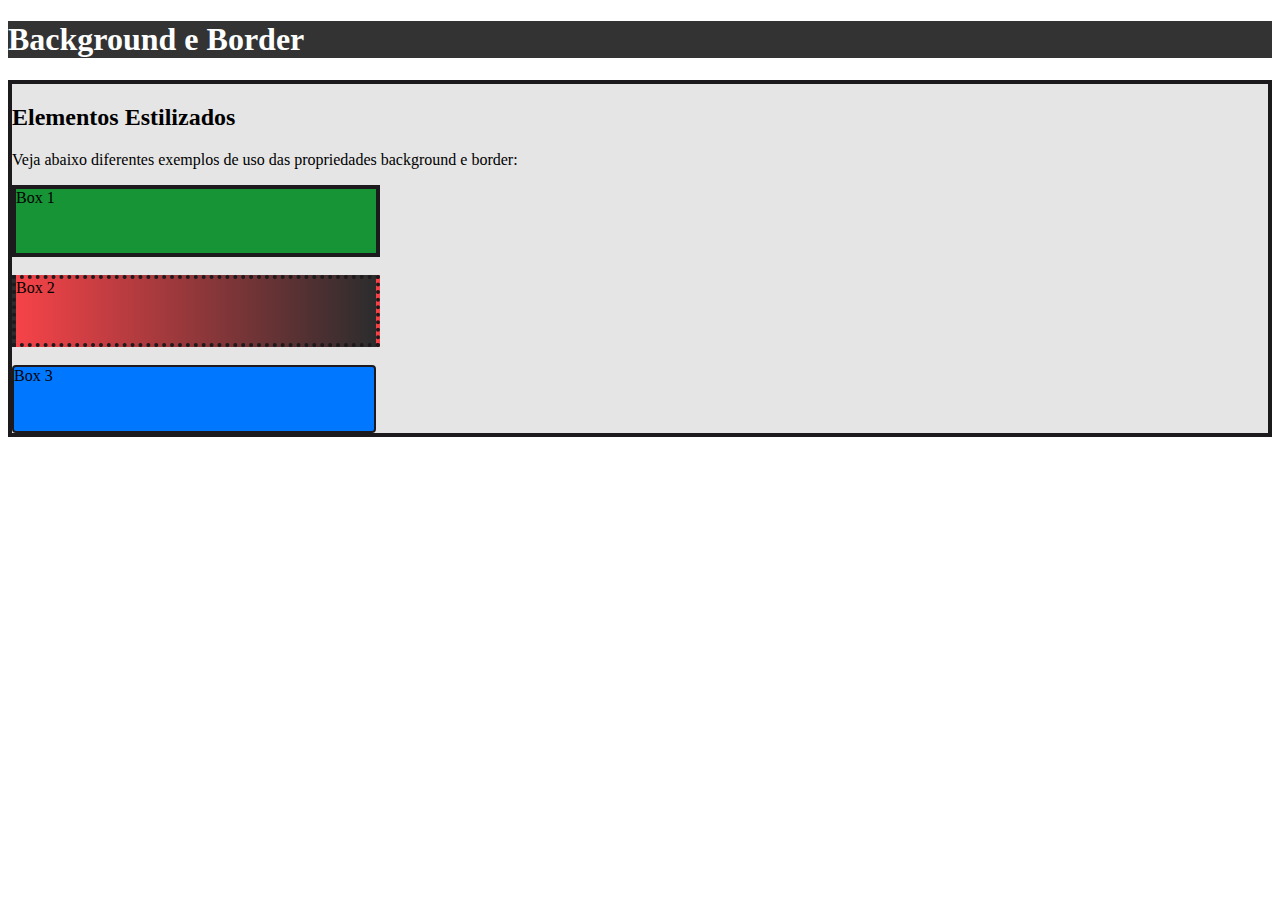
<file: backgoud/index.html>
<!DOCTYPE html>
<html lang="en">
<head>
    <meta charset="UTF-8">
    <meta name="viewport" content="width=device-width, initial-scale=1.0">
    <title>Document</title>
    <link rel="stylesheet" href="style.css">
</head>
<body>
    <header>
        <h1>Background e Border</h1>
    </header>

    <main>
        <h2>Elementos Estilizados</h2>
        <p>Veja abaixo diferentes exemplos de uso das propriedades background e border:</p>

        <section>
            <div class="box box1">Box 1</div>
            <br>
            <div class="box box2">Box 2</div>
            <br>
            <div class="box box3">Box 3</div>
        </section>
    </main>
</body>
</html>
</file>
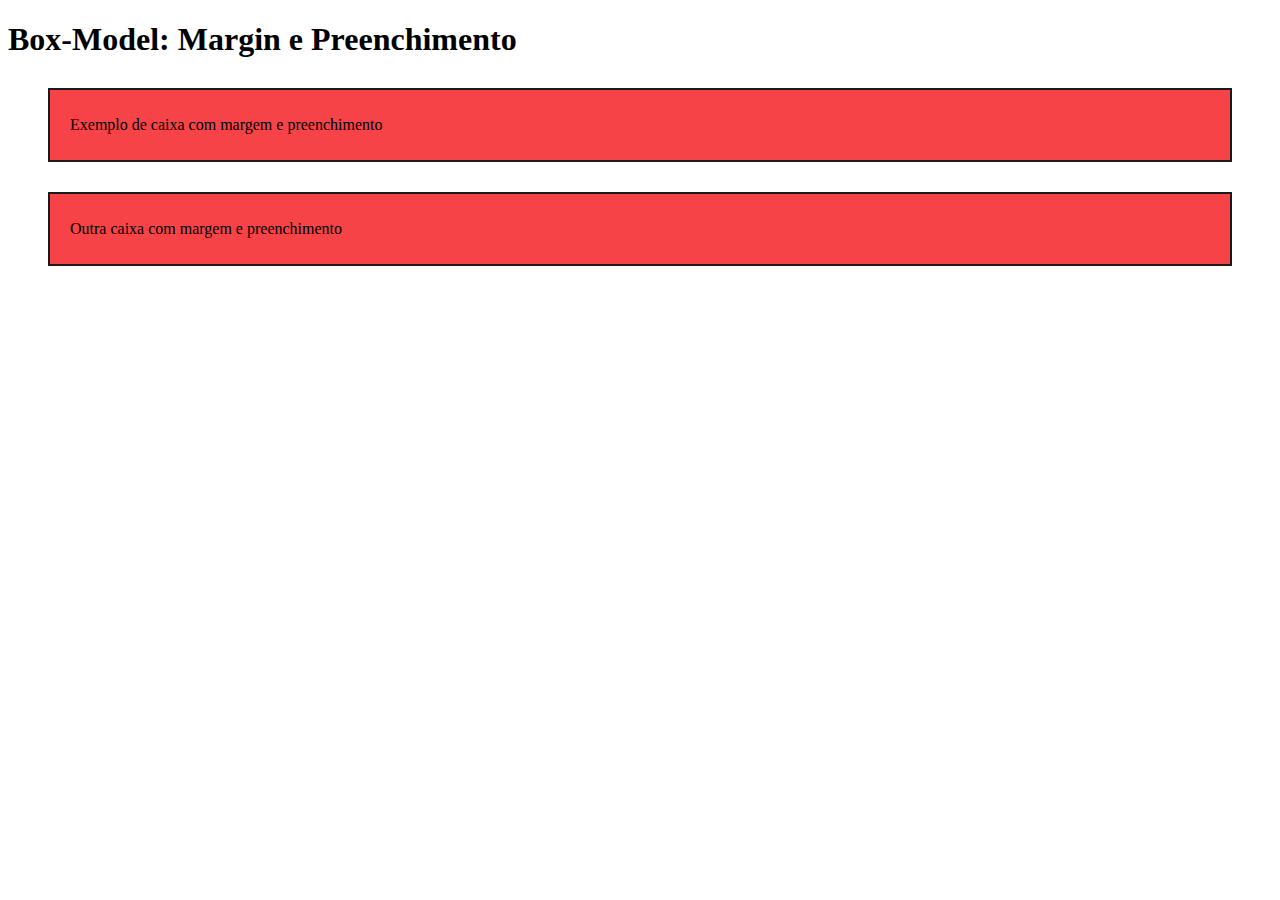
<file: box-model/index.html>
<!DOCTYPE html>
<html lang="pt-br">
<head>
    <meta charset="UTF-8">
    <meta name="viewport" content="width=device-width, initial-scale=1.0">
    <title>Document</title>
    <link rel="stylesheet" href="style.css">
</head>
<body>
    <h1>Box-Model: Margin e Preenchimento</h1>

    <div class="box box1">
        <p>Exemplo de caixa com margem e preenchimento</p>
    </div>

    <div class="box box2">
        <p>Outra caixa com margem e preenchimento</p>
    </div>
</body>
</html>
</file>
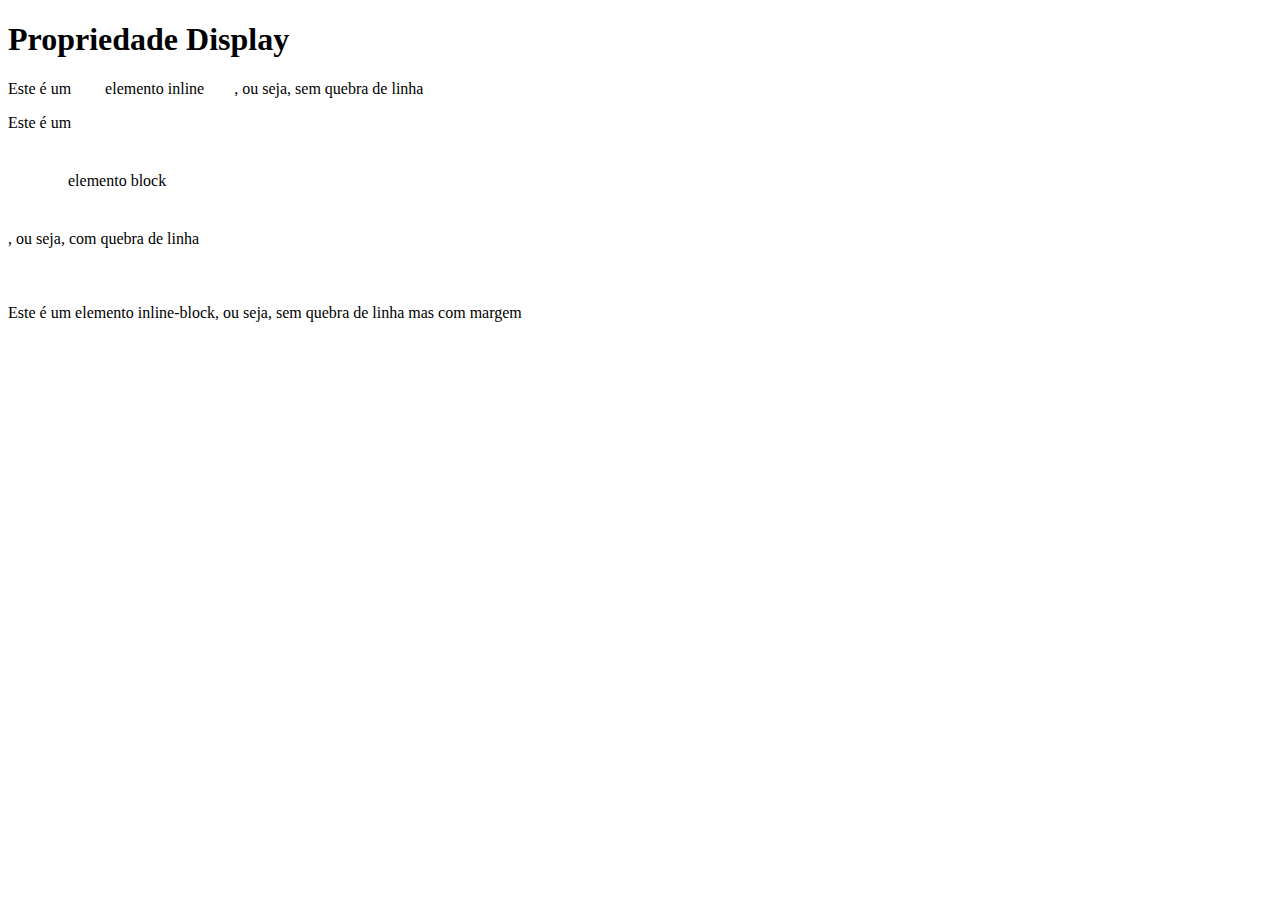
<file: displayy/index.html>
<!DOCTYPE html>
<html lang="pt-br">
<head>
    <meta charset="UTF-8">
    <meta name="viewport" content="width=device-width, initial-scale=1.0">
    <title>Document</title>
    <link rel="stylesheet" href="style.css">
</head>
<body>
       <main>
        <h1>Propriedade Display</h1>

        <p>Este é um <span class="inline">elemento inline</span>, ou seja, sem quebra de linha</p>
        <p>Este é um <span class="block">elemento block</span>, ou seja, com quebra de linha</p>
        <p>Este é um <span class="inline-block">elemento inline-block</span>, ou seja, sem quebra de linha mas com margem</p>
    </main>
</body>
</html>
</file>
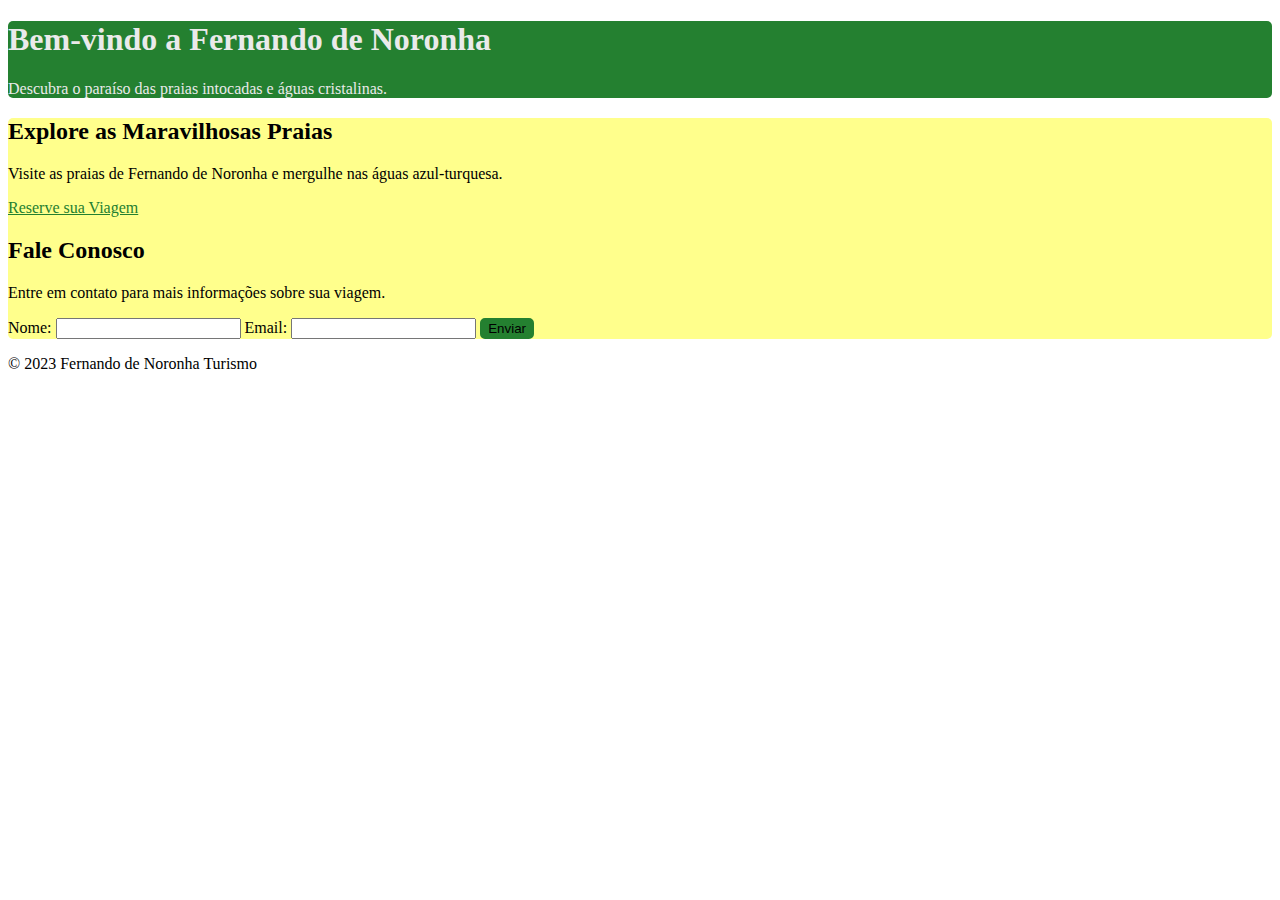
<file: exercicio-1/index.html>
<!DOCTYPE html>
<html lang="en">
<head>
    <meta charset="UTF-8">
    <meta name="viewport" content="width=device-width, initial-scale=1.0">
    <title>Document</title>
    <link rel="stylesheet" href="style.css">
</head>
<body>
    <header>
        <h1>Bem-vindo a Fernando de Noronha</h1>
        <p>Descubra o paraíso das praias intocadas e águas cristalinas.</p>
    </header>

    <main>
        <section>
            <h2>Explore as Maravilhosas Praias</h2>
            <p>Visite as praias de Fernando de Noronha e mergulhe nas águas azul-turquesa.</p>
            <a href="#contact">Reserve sua Viagem</a>
        </section>

        <section id="contact">
            <h2>Fale Conosco</h2>
            <p>Entre em contato para mais informações sobre sua viagem.</p>
            <form>
                <label for="name">Nome:</label>
                <input type="text" id="name" name="name" required>
                <label for="email">Email:</label>
                <input type="email" id="email" name="email" required>
                <button type="submit">Enviar</button>
            </form>
        </section>
    </main>

    <footer>
        <p>© 2023 Fernando de Noronha Turismo</p>
    </footer>
</body>
</html>
</file>
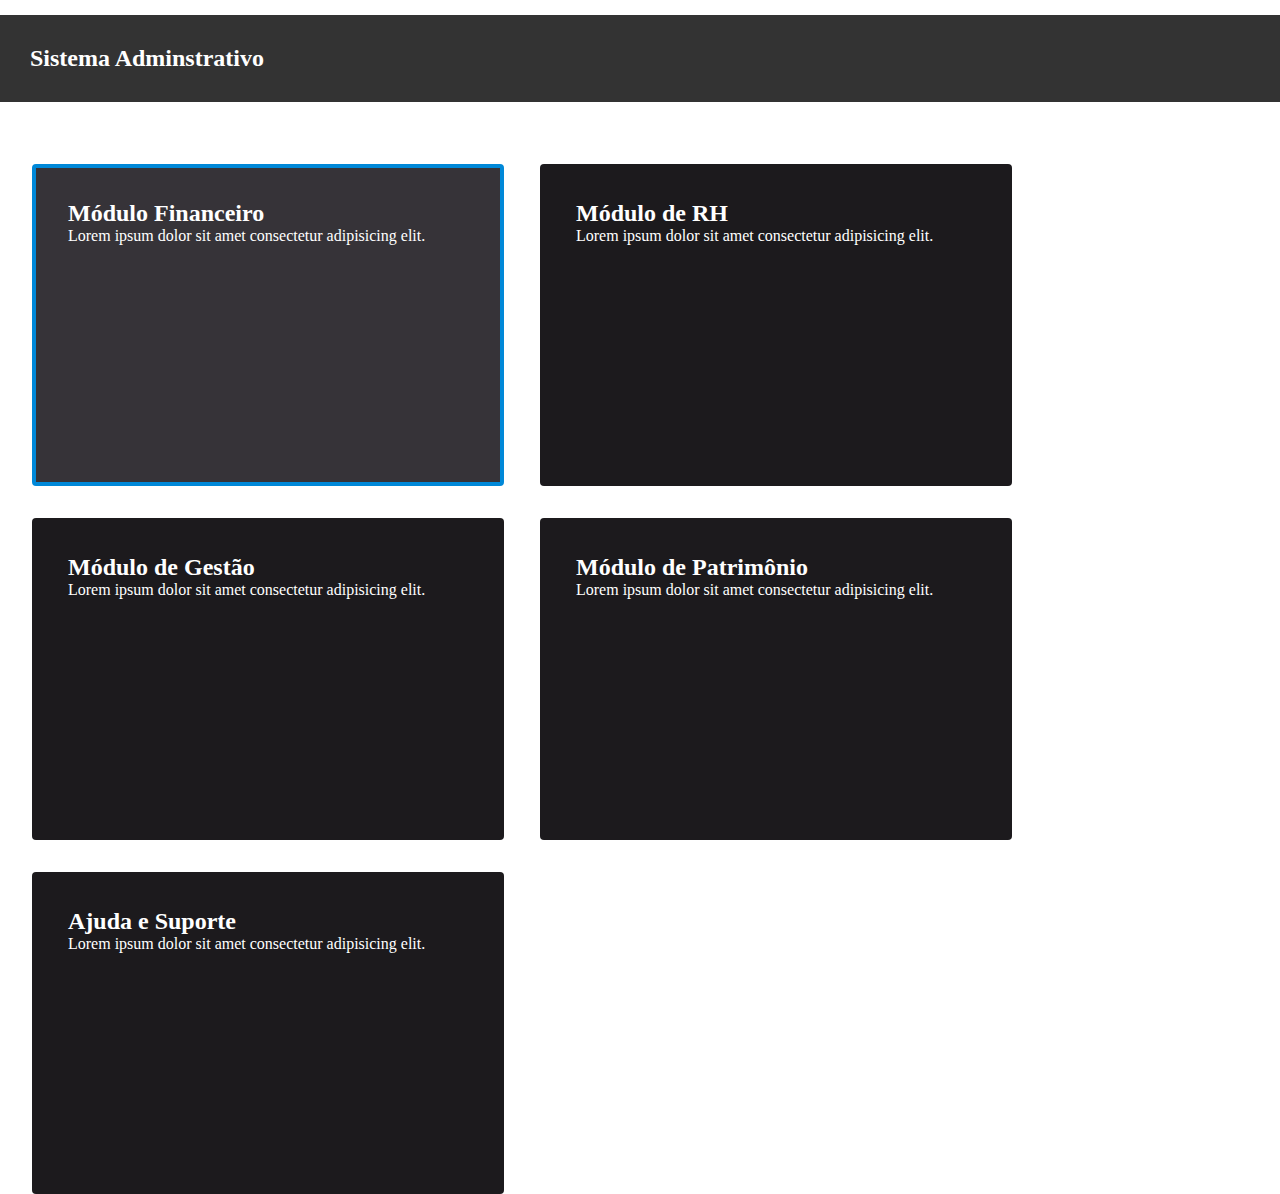
<file: exercicio-2/index.html>
<!DOCTYPE html>
<html lang="pt-br">
  <head>
    <meta charset="UTF-8" />
    <meta name="viewport" content="width=device-width, initial-scale=1.0" />
    <title>Document</title>
    <link rel="stylesheet" href="style.css">
  </head>
  <body>

    <header>
        <h2>Sistema Adminstrativo</h2>
    </header>

    <ul>
      <li class="selected">
        <h2>Módulo Financeiro</h2>
        <p>Lorem ipsum dolor sit amet consectetur adipisicing elit.</p>
      </li>
      <li>
        <h2>Módulo de RH</h2>
        <p>Lorem ipsum dolor sit amet consectetur adipisicing elit.</p>
      </li>
      <li class="hidden">
        <h2>Módulo de Marketing</h2>
        <p>Lorem ipsum dolor sit amet consectetur adipisicing elit.</p>
      </li>
      <li>
        <h2>Módulo de Gestão</h2>
        <p>Lorem ipsum dolor sit amet consectetur adipisicing elit.</p>
      </li>
      <li>
        <h2>Módulo de Patrimônio</h2>
        <p>Lorem ipsum dolor sit amet consectetur adipisicing elit.</p>
      </li>
      <li>
        <h2>Ajuda e Suporte</h2>
        <p>Lorem ipsum dolor sit amet consectetur adipisicing elit.</p>
      </li>
    </ul>
  </body>
</html>
</file>
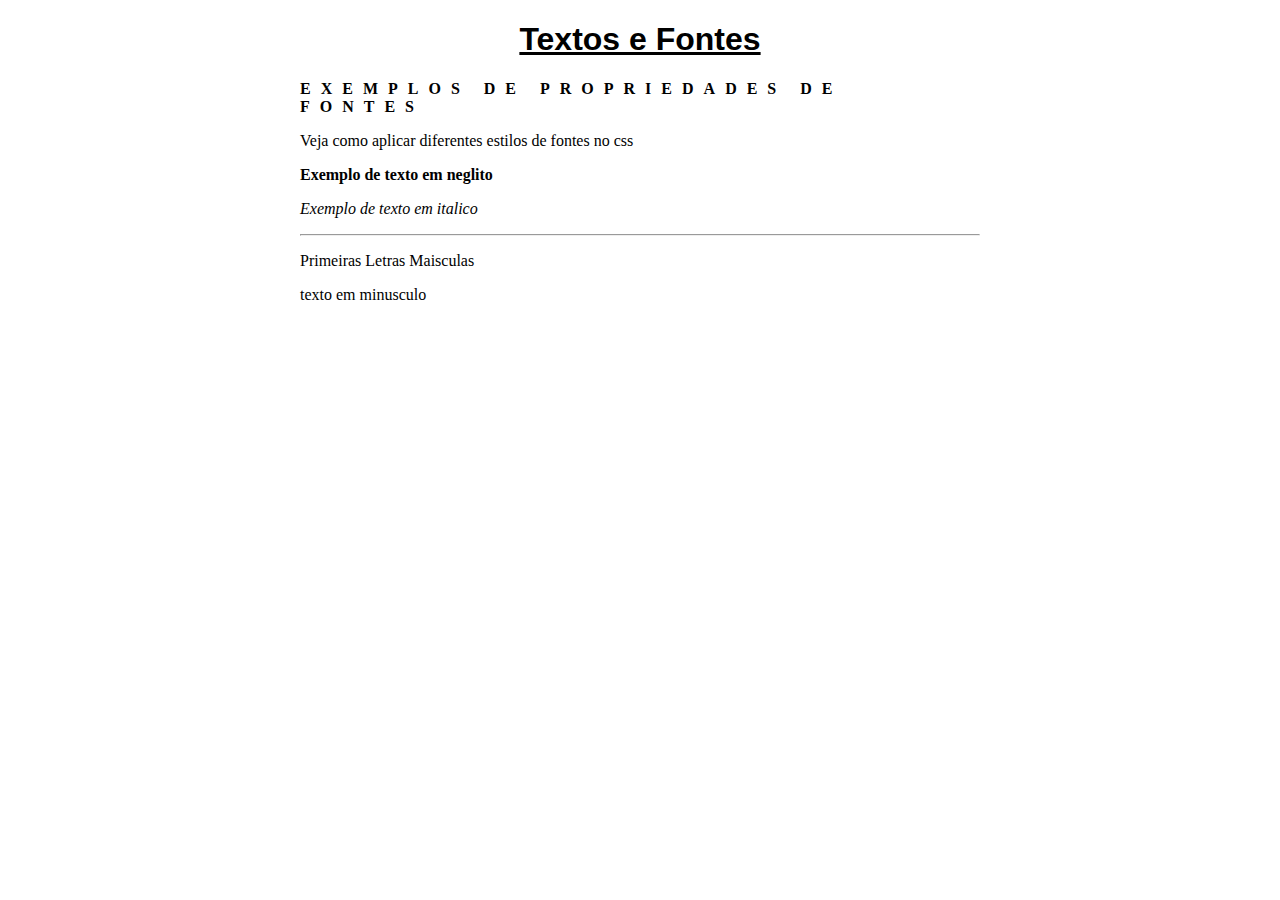
<file: fontes/index.html>
<!DOCTYPE html>
<html lang="pt-br">
  <head>
    <meta charset="UTF-8" />
    <meta name="viewport" content="width=device-width, initial-scale=1.0" />
    <title>Document</title>
    <link rel="stylesheet" href="style.css" />
  </head>
<body>
    <header>
      <h1>Textos e Fontes</h1>
    </header>

    <section>
      <h2>Exemplos de Propriedades de Fontes</h2>
      <p>Veja como aplicar diferentes estilos de fontes no css</p>
      <p class="bold">Exemplo de texto em neglito</p>
      <p class="italic">Exemplo de texto em italico</p>
    </section>
    <hr />
    <section>
      <div>
        <p class="maisculo">primeiras letras maisculas</p>
      </div>
      <div>
        <p class="minusculo">TEXTO EM MINUSCULO</p>
      </div>
    </section>
  </body>
</html>
</file>
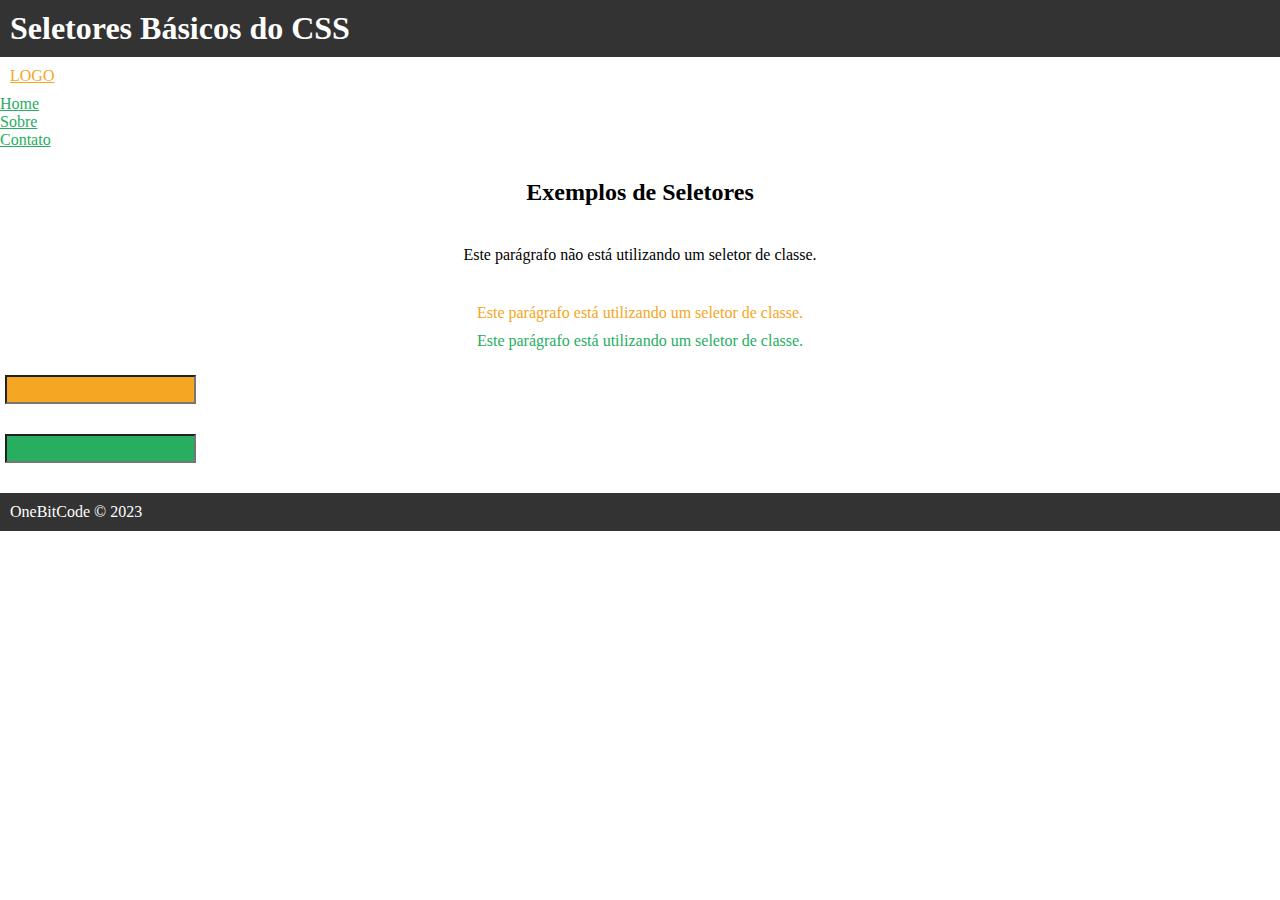
<file: seletores/index.html>
<!DOCTYPE html>
<html lang="pt-br">

<head>
    <meta charset="UTF-8" />
    <meta name="viewport" content="width=device-width, initial-scale=1.0" />
    <link rel="stylesheet" href="style.css" />
    <title>Seletores Básicos do CSS</title>
</head>
<body>
    <header>
        <h1>Seletores Básicos do CSS</h1>
    </header>

    <nav>
        <a href="#">LOGO</a>
        <ul>
            <li><a href="#">Home</a></li>
            <li><a href="#">Sobre</a></li>
            <li><a href="#">Contato</a></li>
        </ul>
    </nav>

    <section id="secao-principal">
        <h2>Exemplos de Seletores</h2>
        <p>Este parágrafo não está utilizando um seletor de classe.</p>
        <p class="laranja">
            Este parágrafo está utilizando um seletor de classe.
        </p>
        <p class="verde">Este parágrafo está utilizando um seletor de classe.</p>
    </section>

    <section>
        <form>
            <input type="text" name="email"/>
            <input type="password" name="password"/>
        </form>
    </section>

    <footer>
        <p>OneBitCode © 2023</p>
    </footer>
</body>
</html>
</file>
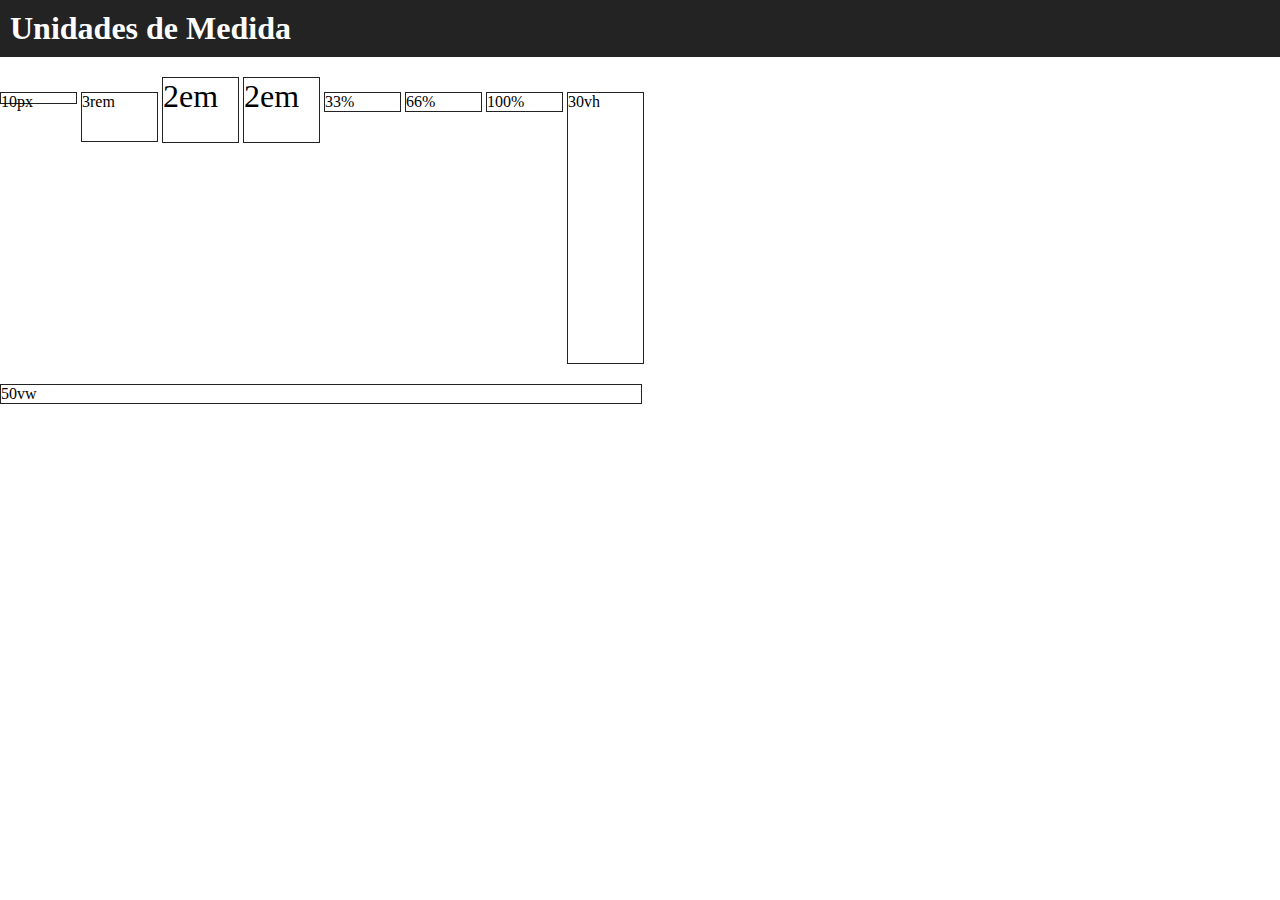
<file: unidades-medida/index.html>
<!DOCTYPE html>
<html lang="pt-br">
<head>
    <meta charset="UTF-8">
    <meta name="viewport" content="width=device-width, initial-scale=1.0">
    <title>Document</title>
    <link rel="stylesheet" href="style.css">
</head>
<body>
    <header>
        <h1>Unidades de Medida</h1>
    </header>

    <section>
        <div class="box px">10px</div>
        <div class="box rem">3rem</div>
        <div class="box em">2em</div>
        <div class="box em big">2em</div>
        <div class="box prcnt-33">33%</div>
        <div class="box prcnt-66">66%</div>
        <div class="box prcnt-100">100%</div>
        <div class="box vh">30vh</div>
        <div class="box vw">50vw</div>
    </section>
    
</body>
</html>
</file>
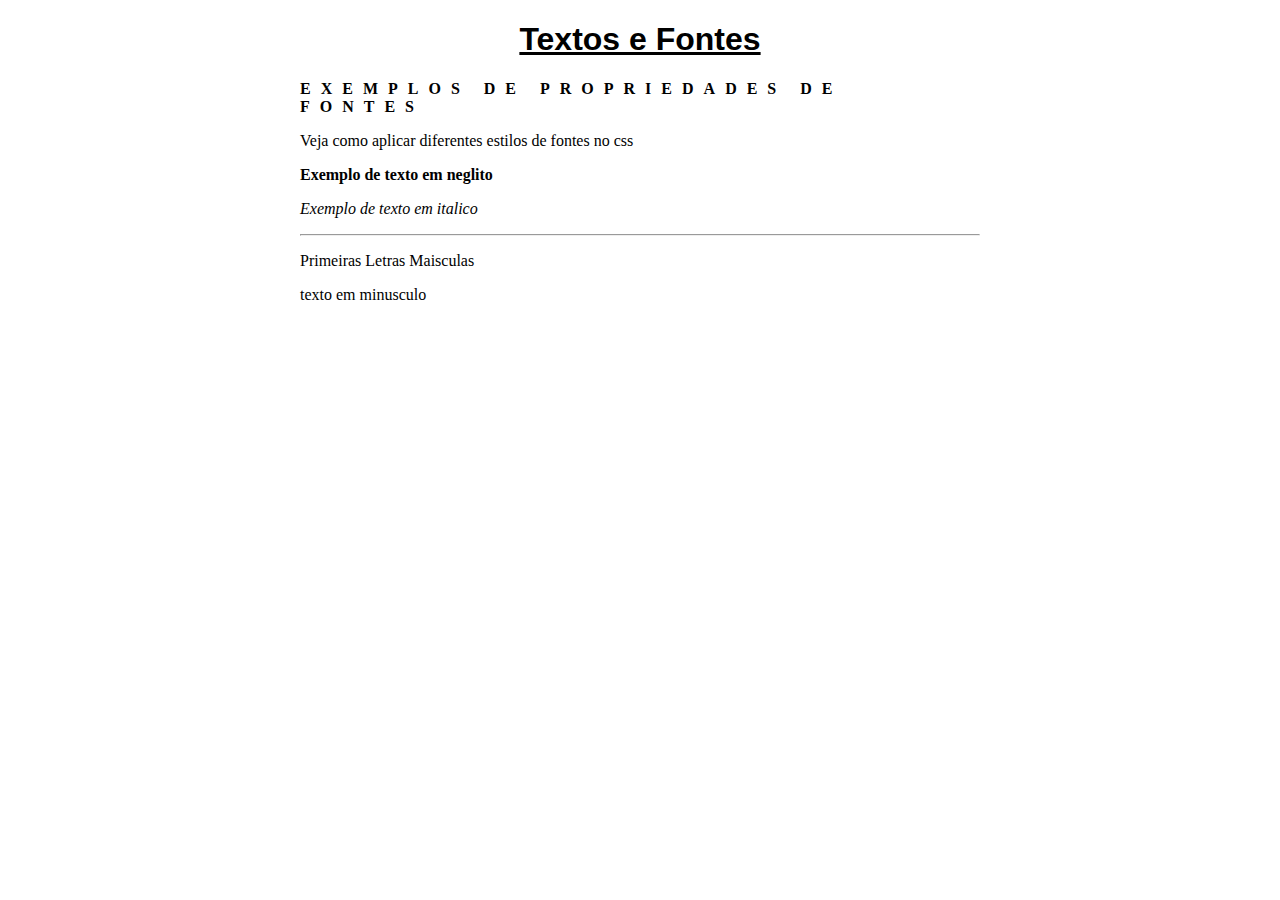
<file: fontes/fontes-textos.html>
<!DOCTYPE html>
<html lang="pt-br">
  <head>
    <meta charset="UTF-8" />
    <meta name="viewport" content="width=device-width, initial-scale=1.0" />
    <title>Document</title>
    <link rel="stylesheet" href="style-textos.css" />
  </head>
<body>
    <header>
      <h1>Textos e Fontes</h1>
    </header>

    <section>
      <h2>Exemplos de Propriedades de Fontes</h2>
      <p>Veja como aplicar diferentes estilos de fontes no css</p>
      <p class="bold">Exemplo de texto em neglito</p>
      <p class="italic">Exemplo de texto em italico</p>
    </section>
    <hr />
    <section>
      <div>
        <p class="maisculo">primeiras letras maisculas</p>
      </div>
      <div>
        <p class="minusculo">TEXTO EM MINUSCULO</p>
      </div>
    </section>
  </body>
</html>
</file>
<file: backgoud/style.css>
body {
    background-image: url("https://codetheweb.blog/assets/img/posts/css-advanced-background-images/cover.jpg"); 
    /* serve para adicinar imagens */
    background-size: cover;
    /* ajusta o tamanhado da imagem */
}
header {
    background-color: #333;
    color: #fff;
}
main {
    background-color: #e5e5e5;
    border-width: 4px;
    border-color: #1c1a1d;
    border-style: solid;
    /* definindo a borda e suas propriedades, como: estilo, cor e largura */
}
/* puxando da div */
.box1 {
    background-color: #169436;
    /* abreviando tudo para uma linha, não importa a ordem */
    border: 4px solid #1c1a1d;
    height: 64px;
    width: 360px;
}
.box2 {
    background-image: linear-gradient(to left, #2c2c2d, #f64348);
    border: 4px dotted #1c1a1d;
    height: 64px;
    width: 360px;
}
.box3 {
    background-color: #0077ff;
    border: 2px solid #1c1a1d;
    border-radius: 4px;
    /* arredondamento das bordas */
    height: 64px;
    width: 360px;
}
</file>
<file: box-model/style.css>
.box {
    background-color: #f64348;
    border: 2px solid #1c1a1d;
}
.box {
    /* definição das margens, margens->padding->border->content */
    margin-top: 30px;
    margin-bottom: 30px;
    margin-left: 40px;
    margin-right: 40px;

    /* definição do preenchimento */
    padding-top: 10px;
    padding-bottom: 10px;
    padding-left: 20px;
    padding-right: 20px;
}
</file>
<file: displayy/style.css>
.inline {
    /* inline: não quebra de linha, largura miníma, só aceita margem e preenchimento horizontal */
    display: inline;
    margin-top: 30px; /*não aceita*/
    margin-bottom: 30px; /*não aceita*/
    margin-left: 10px;
    margin-right: 10px;

    padding-top: 10px; /*não aceita*/
    padding-bottom: 10px; /*não aceita*/
    padding-left: 20px;
    padding-right: 20px;
}
.block {
    /* block: quebra de linha, largura máxima, aceita preenchimento e margin vertical  */
    display: block;
    margin-top: 30px;
    margin-bottom: 30px;
    margin-left: 40px;
    margin-right: 40px;

    padding-top: 10px;
    padding-bottom: 10px;
    padding-left: 20px;
    padding-right: 20px;
}
.inline-block {
    /*inline-block: não quebra de linha */
    display: inline-block;
    margin-top: 30px;
    padding-top: 10px;
    

}
</file>
<file: exercicio-1/style.css>
body {
    background-image: url("https://www.viagenspossiveis.com.br/wp-content/uploads/2013/02/C360_2012-11-19-17-59-02.jpg?_gl=1*1qj459a*_ga*MTMzNTYzODYxMy4xNzA2MDIxODE5*_ga_37GXT4VGQK*MTcyOTAwMjM5OC45NDQuMS4xNzI5MDA2MzI4LjAuMC4w*_fplc*VzJ0OUolMkZsMnZoaGN4QW5nb3RIWTk0cDlySSUyQnlESU4lMkZWZzJESmN4S0JKJTJGUDdaY3QxQ0U5Z2R1UDBjcnVta0dwMXZRdG16bnRsQm1oeTRlMXRlNVdUc0NmWWk2RGdmb1daMXduOHVIY2tVcSUyQkZKNjRpVmFVSmpnMElrclpwQSUzRCUzRA..");
    background-size: cover;
}
header {
    background-color: #248030;
    border-radius: 5px;
    color: #eaeaea;
}

main {
    background-color: #ffff8c;
    border-radius: 5px;
}
a {
    color: #248030;
}
button {
    background-color: #248030;
    border: 2px solid #248030;
    border-radius: 5px;
}
footer {
    background-color: #ffffff;
    border-radius: 5px;
}
</file>
<file: exercicio-2/style.css>
* {
    margin: 0;
    padding: 0;
}

header {
    background-color: #333;
    color: #fff;
    padding: 30px;
    margin-top: 15px;
    margin-bottom: 30px;
}


li {
    background-color: #1c1a1d;
    border: 4px solid transparent;
    border-radius: 4px;
    color: #fff;
    cursor: pointer; /*deixa como se fosse para clicar*/
    display: inline-block;
    margin-top: 32px;
    margin-left: 32px;
    padding: 32px;
    height: 250px;
    width: 400px;
}

.selected {
    background-color: #363338;
    border: 4px solid #0088d8;
}

.hidden {
    display: none;
}
</file>
<file: fontes/style.css>
body {
    margin: 20px 300px 0 300px;
}
header {
  /* aplica uma decoração para o texto */
  text-decoration: underline; 
  text-align: center;
}
.maisculo {
  text-transform: capitalize;
}
.minusculo {
  text-transform: lowercase;
}
h1 {
  /* define a familia da fonte */
  font-family: sans-serif;
  /* define o peso da fonte (a espessura) */
  font-weight: 900;
}
h2 {
  /* tamanho da fonte */
  font-size: 16px;
  /* define um espaço entre as letras */
  letter-spacing: 10px;
  text-transform: uppercase;
}
.bold {
  font-weight: bold;
}
.italic {
  font-style: italic;
}
</file>
<file: seletores/style.css>
/* seletor universal */
* {
    margin: 0;
    padding: 0;
}

/* seletor de tag */
header, footer {
    background-color: #333;
    color: #fff;
    padding: 10px;
}

/* seletor de elementos aninhados */
nav a {
    color: #27ae60;
}

/* seletor de filhos */
nav > a {
    display: block;
    color: #f5a623;
    padding: 10px;
}

/* seletor de classes */
.laranja {
    color: #f5a623;
}
.verde {
    color: #27ae60;
}

/* seletor de id */
#secao-principal {
    padding: 20px;
    text-align: center;
}

/* combinação de seletores */
#secao-principal > * {
    margin-top: 10px;
}

input {
    display: block;
    padding: 5px;
    margin: 5px;
}

/* seletor de sequência */
input + input {
    margin-top: 30px;
    margin-bottom: 30px;
}
h2 + p {
    padding: 30px;
}

/* seletores de propriedade */
input[name="email"] {
    background-color: #f5a623;
}

input[type="password"] {
    background-color: #27ae60;
}
</file>
<file: unidades-medida/style.css>
* {
    margin: 0;
    padding: 0;
}
header {
    background-color: #232323;
    color: #fff;
    padding: 10px;
}
.box {
    border: 1px solid #232323;
    display: inline-block;
    margin-top: 20px;
    width: 75px;
}
/* é uma unidade fixa, padrão */
.px {
    height: 10px;
}
/* 16px é a medida padrão dos navegadores */
/* root element-> 16px * 3 = 48px 
é tamanho ajustável */
.rem {  
    height: 3rem; /*pode usar medida quebrada (2.5rem;)*/
}
/*utiliza como referência o tamanho da fonte do elemento root  */
.em {
    /* bom uso para buttom com tamnho variável */
    font-size: 32px;
    height: 2em;
}
/* usa a altura do elemento pai */
.prcnt-33 {
    height: 33%;
}
.prcnt-66 {
    height: 66%;
}
/* viewport (área de vizualição do navegador na página) height */
/* calcula o tam conforme o tam da tela exibida */
.vh {
    height: 30vh;

}
/* viewport widht */
.vw {
    width: 50vw;
}
</file>
<file: fontes/style-textos.css>
body {
    margin: 20px 300px 0 300px;
}
header {
  /* aplica uma decoração para o texto */
  text-decoration: underline; 
  text-align: center;
}
.maisculo {
  text-transform: capitalize;
}
.minusculo {
  text-transform: lowercase;
}
h1 {
  /* define a familia da fonte */
  font-family: sans-serif;
  /* define o peso da fonte (a espessura) */
  font-weight: 900;
}
h2 {
  /* tamanho da fonte */
  font-size: 16px;
  /* define um espaço entre as letras */
  letter-spacing: 10px;
  text-transform: uppercase;
}
.bold {
  font-weight: bold;
}
.italic {
  font-style: italic;
}
</file>
